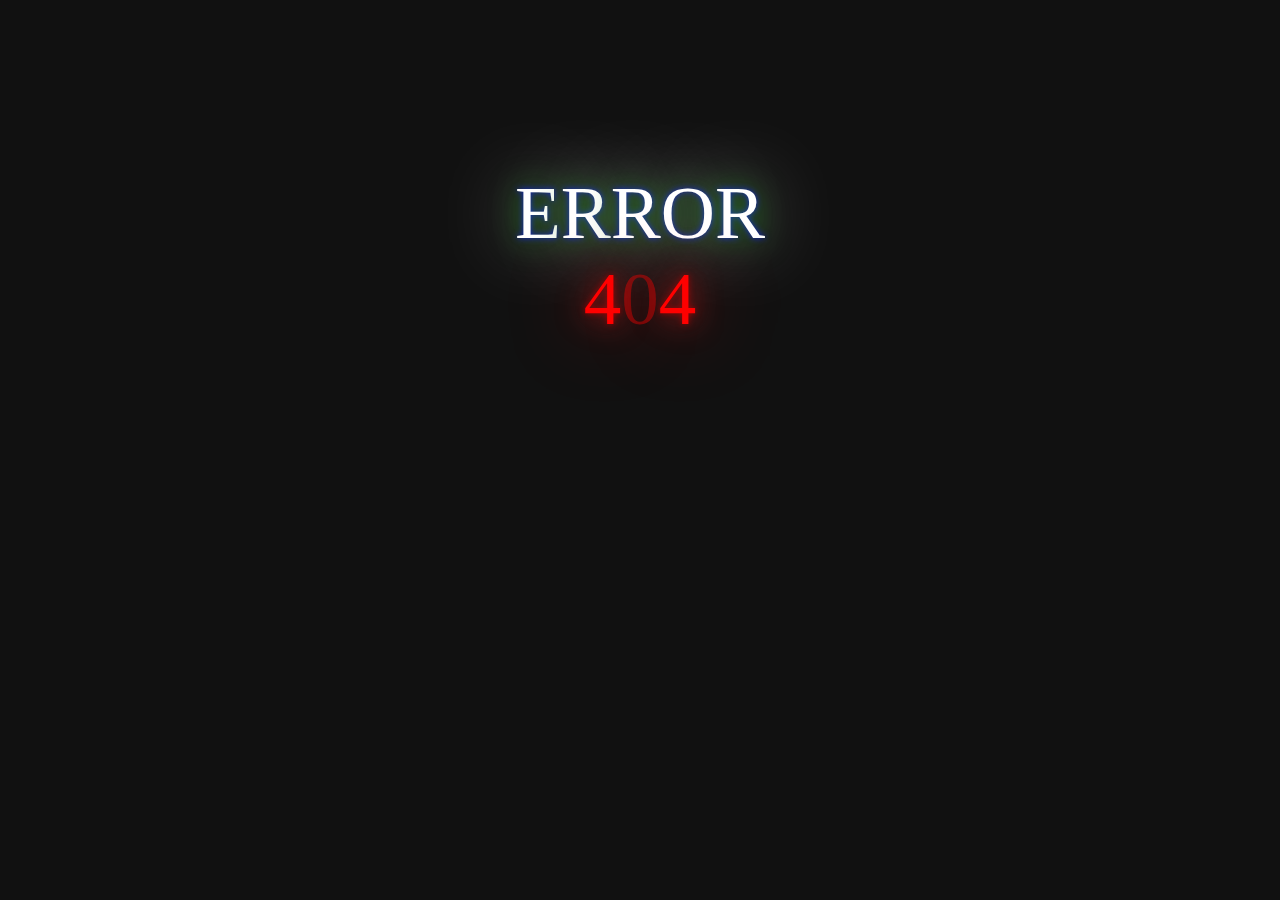
<file: error404.html>
<!DOCTYPE html>
<html lang="en">
<head>
    <meta charset="UTF-8">
    <meta name="viewport" content="width=device-width, initial-scale=1.0">
    <title>Document</title>
    <style>
        body { background-color: #111111; }
div {
    margin-top: 130px;
  padding: 40px;
  font-size: 75px;
  font-family: 'Monoton', cursive;
  text-align: center;
  text-transform: uppercase;
  text-shadow: 0 0 80px red,0 0 30px FireBrick,0 0 6px DarkRed;
  color: red;
}
div p { margin:0; }
#error:hover { text-shadow: 0 0 200px #ffffff,0 0 80px #008000,0 0 6px #0000ff; }
#code:hover { text-shadow: 0 0 100px red,0 0 40px FireBrick,0 0 8px DarkRed; }
#error {
  color: #fff;
  text-shadow: 0 0 80px #ffffff,0 0 30px #008000,0 0 6px #0000ff;
}
#error span {
  animation: upper 11s linear infinite;
}
#code span:nth-of-type(2) {
  animation: lower 10s linear infinite;
}
#code span:nth-of-type(1) {
  text-shadow: none;
  opacity:.4;
}
@keyframes upper {
  0%,19.999%,22%,62.999%,64%, 64.999%,70%,100% {
    opacity:.99; text-shadow: 0 0 80px #ffffff,0 0 30px #008000,0 0 6px #0000ff;
  }
  20%,21.999%,63%,63.999%,65%,69.999% {
    opacity:0.4; text-shadow: none; 
  }
}
@keyframes lower {
  0%,12%,18.999%,23%,31.999%,37%,44.999%,46%,49.999%,51%,58.999%,61%,68.999%,71%,85.999%,96%,100% {
    opacity:0.99; text-shadow: 0 0 80px red,0 0 30px FireBrick,0 0 6px DarkRed;
  }
  19%,22.99%,32%,36.999%,45%,45.999%,50%,50.99%,59%,60.999%,69%,70.999%,86%,95.999% { 
    opacity:0.4; text-shadow: none; 
  }
}
    </style>
</head>
<body>
    <div>
        <p id="error">E<span>r</span>ror</p>
        <p id="code">4<span>0</span><span>4</span></p>
      </div>
</body>
</html>
</file>
